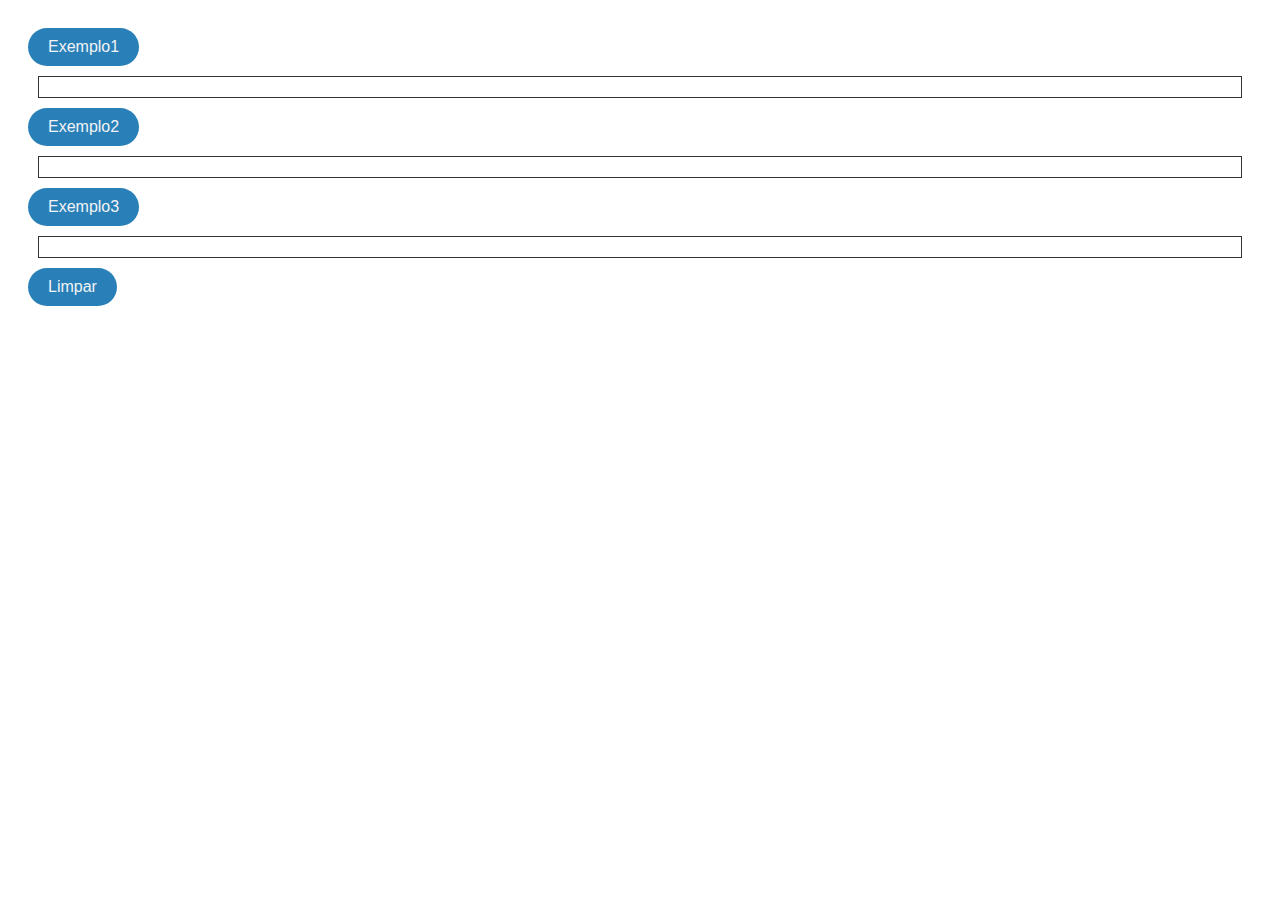
<file: Aula-2/index.html>
<!DOCTYPE html>
<html lang="pt">
  <head>
    <meta charset="UTF-8">
    <meta name="viewport" content="width=device-width, initial-scale=1.0">
    <meta http-equiv="X-UA-Compatible" content="ie=edge">
    <title>Aula 2</title>
    <link rel="stylesheet" href="./style.css">
    <link rel="icon" href="./favicon.ico" type="image/x-icon">
    <script src="https://code.jquery.com/jquery-3.7.1.js" integrity="sha256-eKhayi8LEQwp4NKxN+CfCh+3qOVUtJn3QNZ0TciWLP4=" crossorigin="anonymous"></script>
    <script src="./script.js"></script>
  </head>
  <body>
    <input type="button" name="button1" id="button1" value="Exemplo1" />
    <div id="resultado1"></div>
    <input type="button" name="button2" id="button2" value="Exemplo2" />
    <div id="resultado2"></div>
    <input type="button" name="button3" id="button3" value="Exemplo3" />
    <div id="resultado3"></div>
    <input type="button" name="limpar" id="limpar" value="Limpar" />
  </body>
</html>
</file>
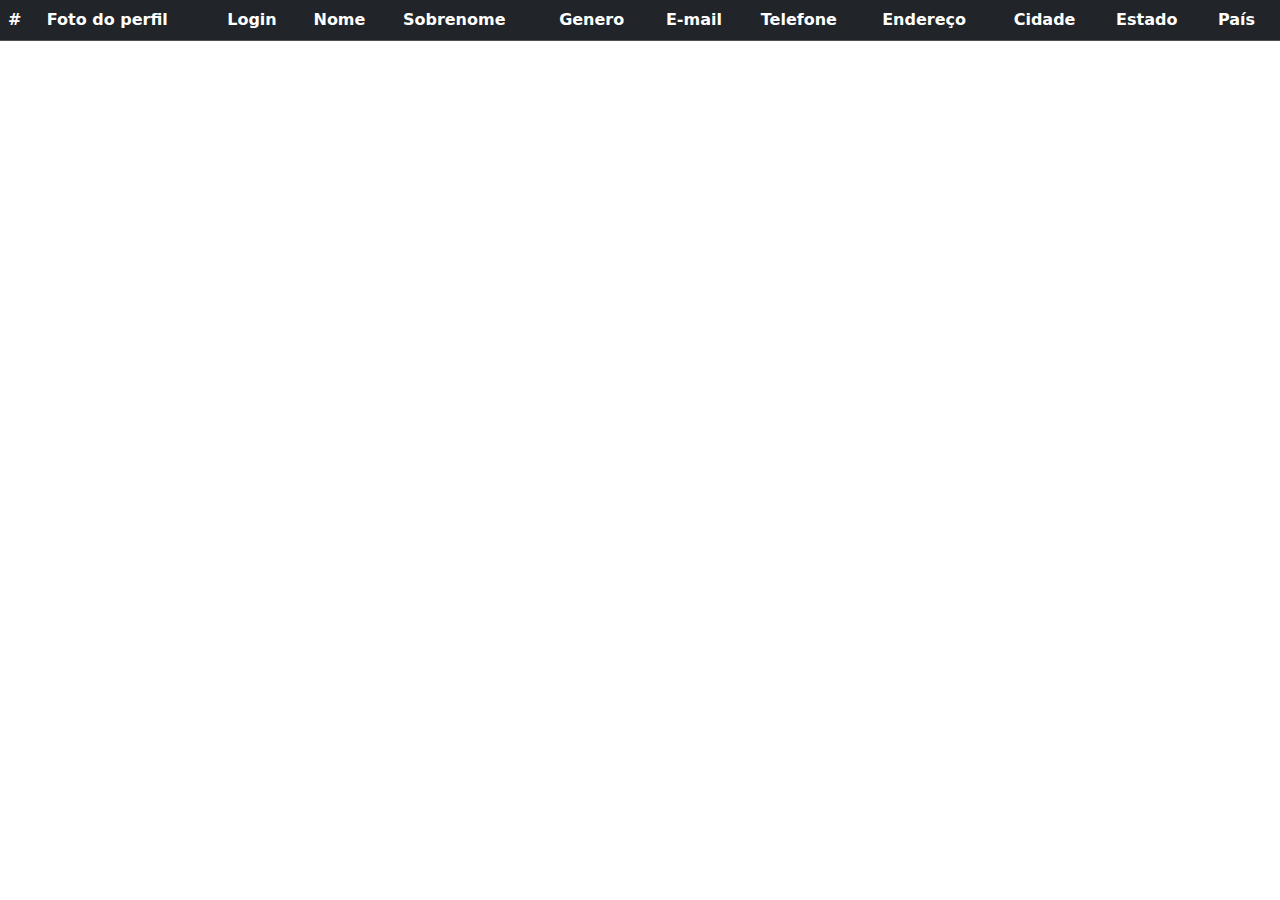
<file: Aula-3/index.html>
<!DOCTYPE html>
<html lang="pt">
  <head>
    <meta charset="UTF-8">
    <meta name="viewport" content="width=device-width, initial-scale=1.0">
    <meta http-equiv="X-UA-Compatible" content="ie=edge">
    <title>Aula 2</title>
    <link rel="stylesheet" href="./style.css">
    <link rel="icon" href="./favicon.ico" type="image/x-icon">
    <link href="https://cdn.jsdelivr.net/npm/bootstrap@5.3.3/dist/css/bootstrap.min.css" rel="stylesheet" integrity="sha384-QWTKZyjpPEjISv5WaRU9OFeRpok6YctnYmDr5pNlyT2bRjXh0JMhjY6hW+ALEwIH" crossorigin="anonymous">
    <script src="https://cdn.jsdelivr.net/npm/bootstrap@5.3.3/dist/js/bootstrap.bundle.min.js" integrity="sha384-YvpcrYf0tY3lHB60NNkmXc5s9fDVZLESaAA55NDzOxhy9GkcIdslK1eN7N6jIeHz" crossorigin="anonymous"></script>
    <script src="https://code.jquery.com/jquery-3.7.1.js" integrity="sha256-eKhayi8LEQwp4NKxN+CfCh+3qOVUtJn3QNZ0TciWLP4=" crossorigin="anonymous"></script>
    <script src="./script.js"></script>
  </head>
  <body>
    <table class="table table-dark table-striped">
        <thead>
          <tr>
            <th scope="col">#</th>
            <th scope="col">Foto do perfil</th>
            <th scope="col">Login</th>
            <th scope="col">Nome</th>
            <th scope="col">Sobrenome</th>
            <th scope="col">Genero</th>
            <th scope="col">E-mail</th>
            <th scope="col">Telefone</th>
            <th scope="col">Endereço</th>
            <th scope="col">Cidade</th>
            <th scope="col">Estado</th>
            <th scope="col">País</th>
          </tr>
        </thead>
        <tbody>

        </tbody>
      </table>
  </body>
</html>
</file>
<file: Aula-2/style.css>
body {
    padding: 20px;
}

div {
    padding: 10px;
}

div[id^=resultado] {
    border: 1px solid #333;
    margin: 10px;
}

input[type="button"] {
    padding: 10px 20px;
    font-size: 16px;
    background-color: #2980b9;
    color: #f2f3f4;
    border: none;
    border-radius: 20px;
}

input[type="button"]:hover {
    background-color: #7fb3d5;
}
</file>
<file: Aula-3/style.css>
table th {
    white-space: nowrap;
}
</file>
